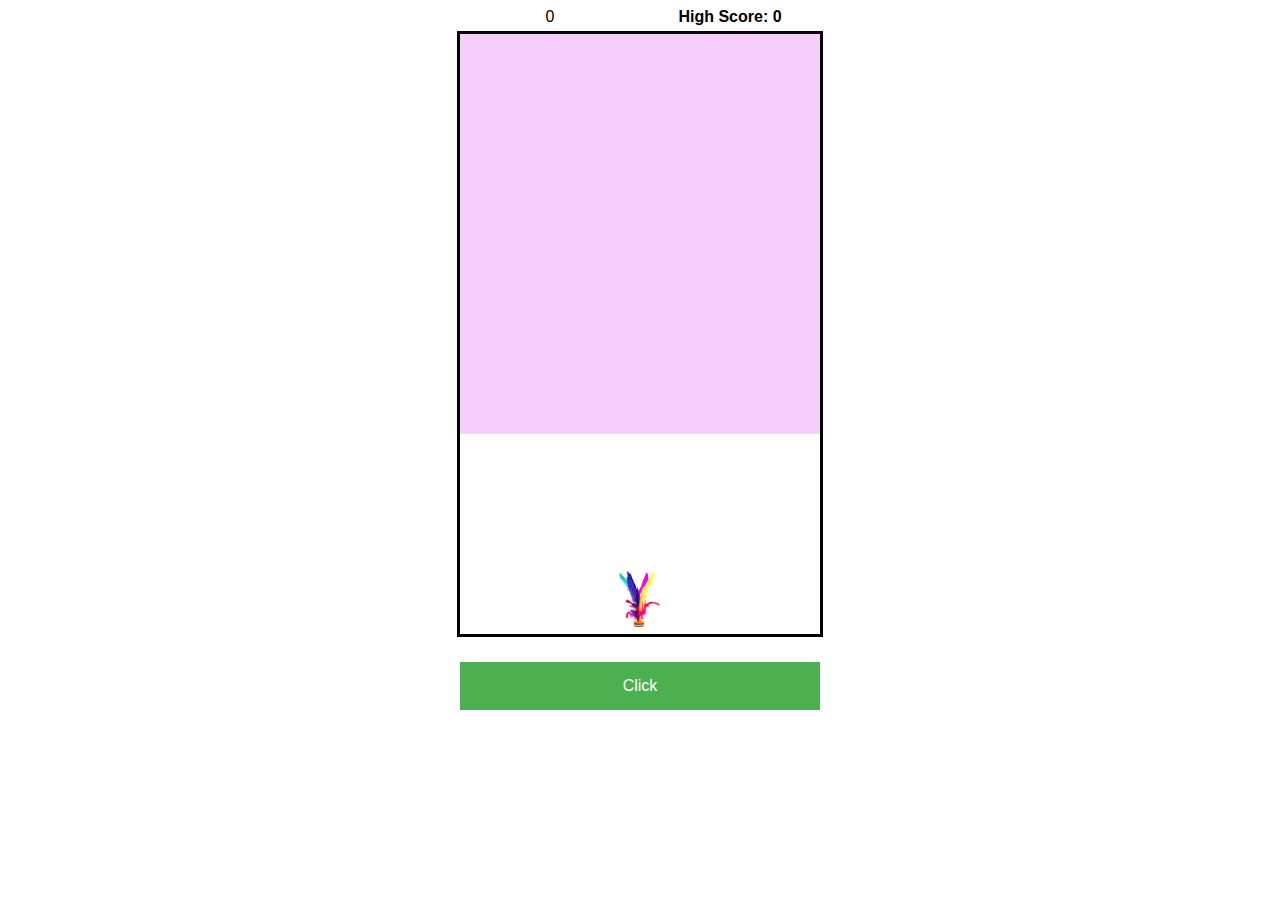
<file: index.html>
<!DOCTYPE html>
<html lang="en">
<head>
	<meta charset="UTF-8">
    <meta name="viewport" content="width=device-width, initial-scale=1">
	<title>Chapteh Challenge</title>
	<link rel="stylesheet" href="https://rsms.me/inter/inter.css">
	<link rel="stylesheet" href="css/style.css">
</head>
<body>
    <div id="view">
        <div id="topbar">
            <p id="scoreboard">0</p>
            <p id="highScoreContainer">High Score: <span id="highScore">0</span></p>
        </div>
        <div id="container">
            <img id="chapteh" width="54" height="72" src="chapteh.png" alt="Chapteh" />
        </div>
        <button class="button" id="spacebar">Click</button>
    </div>

    <div id="gameover" class="modal">
        <div class="modal-content">
            <span id="close">&times;</span>
            <h1>GAME OVER!</h1>
            <p>You scored <span id="score">0</span> points! <span id="commentary"></span></p>
            <a href="level2.html" class="button" id="level2btn">Proceed to Level 2</a>
        </div>
    </div>

    <script src="js/util.js"></script>
    <script src="js/elements.js"></script>
    <script src="js/kinematics.js"></script>

    <script lang="js">
        // Top Bar
        const scoreboard = document.getElementById('scoreboard');
        const highScore = document.getElementById('highScore');

        // Container and Internal Elements
        const container = document.getElementById('container');
        const chapteh = document.getElementById('chapteh');

        // Bottom Bar
        const spacebar = document.getElementById("spacebar");

        // Modal Items
        const modal = document.getElementById("gameover");
        const commentary = document.getElementById("commentary");
        const level2btn = document.getElementById("level2btn");
        const score = document.getElementById("score");
        var closeBtn = document.getElementById("close");

        // Variables
        var obj;
        var targets = [];
        var modalOpen = false;

        const settings = {
            canvas: { width: 360, height: 600 },
            image: { width: 54, height: 72 },
            gravity: -0.2,
            target: { width: 20, height: 10, color: '#f6cefc' },
            numTargets: { 
                numCols: 18, numRows: 40,
                total() { return settings.numTargets.numCols * settings.numTargets.numRows }
            },
            topOffset: 0,
            leftOffset: 0,
            highScoreName: 'highScore',
            defaultObj: () => ({
                    x: (settings.canvas.width-settings.image.width) / 2, y: 0,
                    theta: 0, vx: 0, vy: 0, omega: 0, dirn: 1,
                    gravity: settings.gravity, score: 0
            })
        }

        function setup() {
            obj = settings.defaultObj();

            for(i in targets) targets[i].forEach(t => t.delete());

            targets = populateTargets(
                settings.numTargets.numRows, settings.numTargets.numCols, 
                settings.target.width, settings.target.height,
                settings.topOffset, settings.leftOffset, settings.target.color,
                container
            );

            scoreboard.innerText = obj.score;
            highScore.innerText = getHighScore(settings.highScoreName);
        }

        function openModal() {
            score.innerText = obj.score;
            commentary.innerText = comments(obj.score, settings.numTargets.total())
            level2btn.style.display = getHighScore(settings.highScoreName) >= settings.numTargets.total() / 2 ? 'block' : 'none'

            modal.style.display = "block";
            modalOpen = true;
        }


        function closeModal() {
            modal.style.display = "none";
            modalOpen = false;
            setup()
        }

        closeBtn.onclick = closeModal;

        window.onclick = function(event) {
            if (event.target == modal) closeModal();
        }

        function update() {
            if(obj.y > 0) obj.vy += obj.gravity;
            obj.x += obj.vx;
            obj.y += obj.vy;

            if(obj.vy < 0 && obj.y <= 0) {
                updateHighScore(settings.highScoreName, obj.score);
                openModal();
            }

            obj.theta += obj.omega;

            if (obj.y < 0) {
                obj.y = 0;
                obj.vx = 0;
                obj.vy = 0;
                obj.omega = 0;
                obj.gravity = 0;
                obj.dirn = -obj.dirn;
            }

            if(obj.y > (settings.canvas.height-settings.image.height)) {
                obj.y = settings.canvas.height-settings.image.height;
                obj.vy = 0;
                obj.dirn = -obj.dirn;
            }
            
            if(obj.x < 0) {
                obj.x = 0;
                obj.dirn = -obj.dirn;
            }

            else if(obj.x > (settings.canvas.width-settings.image.width)) {
                obj.x = settings.canvas.width-settings.image.width;
                obj.dirn = -obj.dirn;
            }

            let domains = {
                x: { min: obj.x, max: obj.x + settings.image.width },
                y: { min: obj.y, max: obj.y + settings.image.height },
            }

            for(let i = 0; i < settings.numTargets.numRows; i++) {
                targets[i].forEach((t) => {
                    if(t.isTouched(domains)) {
                        t.delete();
                        scoreboard.innerText = ++obj.score;
                    }
                })
            }
        }

        document.addEventListener('keyup', event => {
            if(event.code === 'Space') {
                if(modalOpen) closeModal();
                else jump(obj);
            }
        })

        spacebar.onclick = () => {
            if (!modalOpen) jump(obj)
        }
        
        setup();

        window.onload = () => {
            setInterval(() => {
                transform(chapteh);
                update();
            }, 1);
        }
    </script>
</body>
</html>
</file>
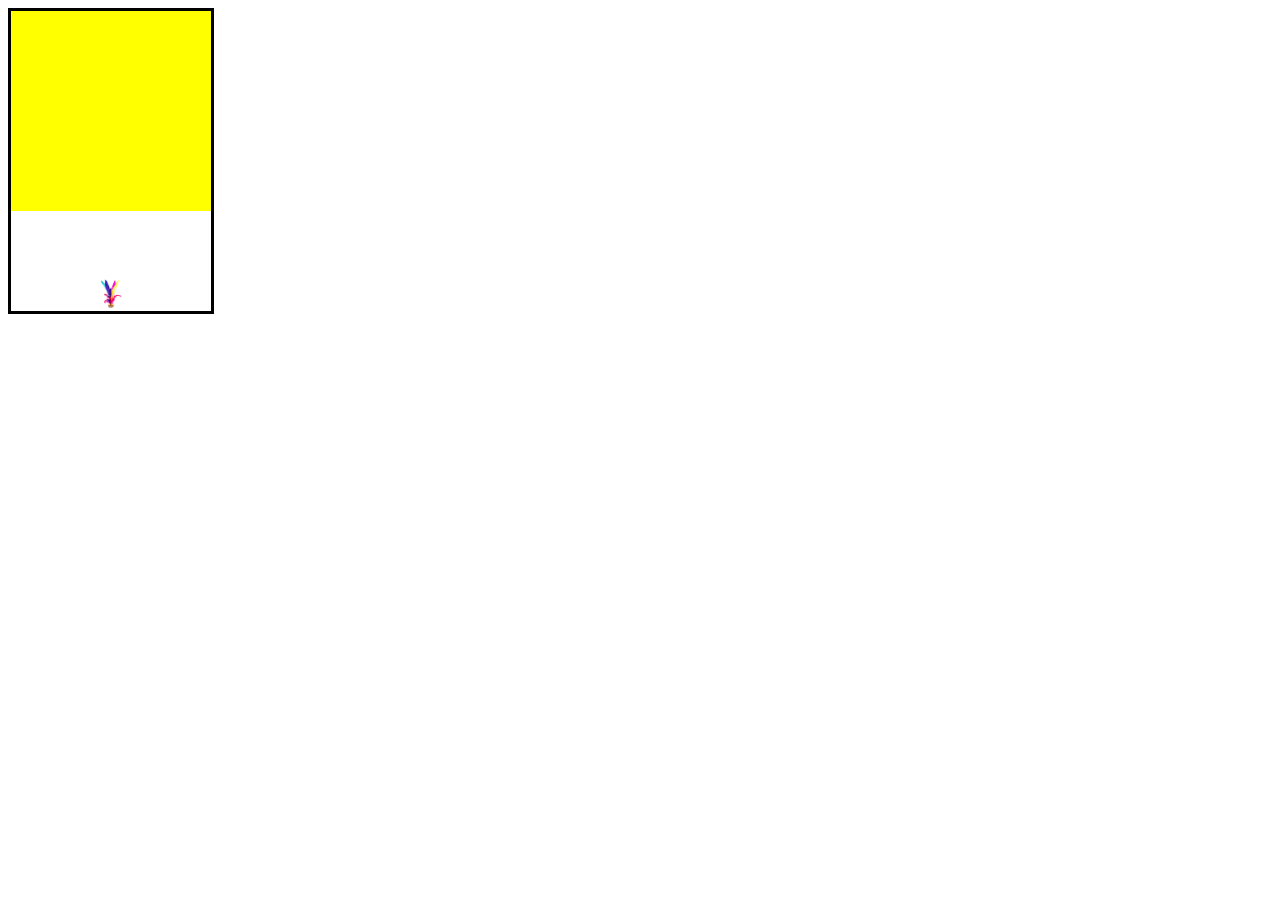
<file: new/index.html>
<!DOCTYPE html>
<html lang="en">
<head>
	<meta charset="UTF-8">
	<title>Chapteh Challenge</title>
	<!-- <link rel="stylesheet" href="css/style.css"> -->
    <style>
        img {
            position: absolute;
        
        }
        
        div#container {
            width: 200px;
            height: 300px;
            position: relative;
            border-style: solid;
        }
    </style>
</head>

<body>
    <div id="container">
        <img id="chapteh" width="27" height="36" src="chapteh.png" alt="Chapteh" />
    </div>
    <script lang="js">
        const container = document.getElementById('container');

        //function target()

        const settings = {
            canvas: {
                width: 200,
                height: 300
            },
            image: {
                width: 27,
                height: 36
            },
            gravity: -0.2,
            target: {
                width: 20,
                height: 10
            },
            numTargets: {
                numCols: 10,
                numRows: 20
            }
        }

        function target(x, y, color) {
            this.elem = document.createElement('div');
            this.elem.style.backgroundColor = color;
            this.elem.style.width = settings.target.width + 'px';
            this.elem.style.height = settings.target.height + 'px';
            this.elem.style.position = 'absolute';
            this.elem.style.left = x + 'px';
            this.elem.style.top = y + 'px';
            this.elem.style.borderStyle = '1px solid black';

            container.appendChild(this.elem);

            this.delete = () => {
                container.removeChild(this.elem);
            }
        }

        


        const obj = {
            x: (settings.canvas.width-settings.image.width) / 2,
            y: 0,
            theta: 0,
            vx: 0,
            vy: 0,
            omega: 0,
            dirn: 1,
            gravity: settings.gravity
        }

        const targets = []

        for(let i = 0; i < settings.numTargets.numRows; i++) {
            targets.push([])
            for(let j = 0; j < settings.numTargets.numCols; j++) {
                targets[i].push({
                    x: j*settings.target.width,
                    y: i*settings.target.height
                })
            }
        }

        function css(element, style) {
            for (const property in style)
                element.style[property] = style[property];
        }

        function transform(element) {
            css(element, {
                left: `${obj.x}px`,
                bottom: `${obj.y}px`,
                transform: `rotate(${obj.theta}deg)`
            });
        }

        function update() {
            obj.vy += obj.gravity;
            obj.x += obj.vx;
            obj.y += obj.vy;
            obj.theta += obj.omega;
            if (obj.y < 0) {
                obj.y = 0;
                obj.vy = 0;
                obj.gravity = 0;
                obj.omega = 0;
                obj.vx = 0;
                obj.dirn = -obj.dirn;
            }

            if(obj.x < 0) {
                obj.x = 0;
                obj.dirn = -obj.dirn;
            }

            if(obj.x > (settings.canvas.width-settings.image.width)) {
                obj.x = settings.canvas.width-settings.image.width;
                obj.dirn = -obj.dirn;
            }

            if(obj.y > (settings.canvas.height-settings.image.height)) {
                obj.y = settings.canvas.height-settings.image.height;
                obj.vy = 0;
                obj.dirn = -obj.dirn;
            }

            let domains = {
                x: {
                    min: obj.x,
                    max: obj.x + settings.image.width
                },
                y: {
                    min: obj.y,
                    max: obj.y + settings.image.height
                },
            }

            

            for(let i = 0; i < settings.numTargets.numRows; i++) {
                for(let j = 0; j < settings.numTargets.numCols; j++) {
                    let curTarget = targets[i][j];
                    if(curTarget.deleted) continue;
                    let targetDomains = {
                        x: {
                            min: curTarget.x,
                            max: curTarget.x + settings.target.width
                        },
                        y: {
                            min: settings.canvas.height - curTarget.y - settings.target.height,
                            max: settings.canvas.height - curTarget.y
                        },
                    }

                    if (!(
                        domains.y.max < targetDomains.y.min ||
                        domains.y.min > targetDomains.y.max ||
                        domains.x.max < targetDomains.x.min ||
                        domains.x.min > targetDomains.x.max
                    )) {
                        curTarget.elem.delete();
                        curTarget.deleted = true;
                    }
                    
                }
            }

            //if
        }

        // event = keyup or keydown
        document.addEventListener('keyup', event => {
            if (event.code === 'Space') {
                obj.gravity = settings.gravity;
                obj.vy = 5;
                obj.omega = 10 * obj.dirn;
                obj.vx = 2 * obj.dirn;
            }
        })

        window.onload = () => {
            const chapteh = document.getElementById('chapteh');
            transform(chapteh);

            const targetElems = []
            for(let i = 0; i < settings.numTargets.numRows; i++) {
                targetElems.push([])
                for(let j = 0; j < settings.numTargets.numCols; j++) {
                    targetElems[i].push(new target(targets[i][j].x, targets[i][j].y, 'yellow'));
                    targets[i][j].elem = targetElems[i][j]
                }
            }

            setInterval(() => {
                update();
                transform(chapteh);
            }, 1);
        }
        


    </script>

</body>


</html>
</file>
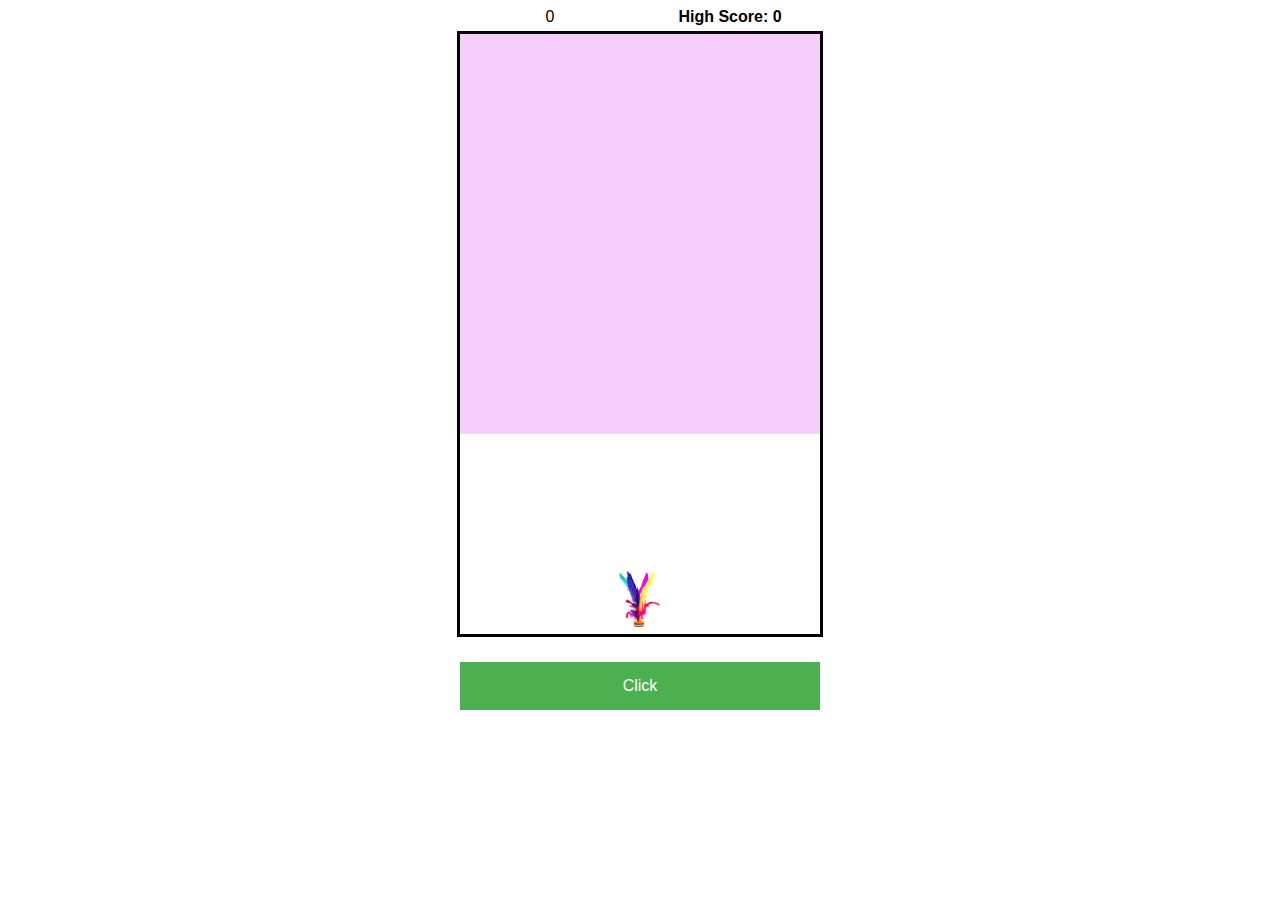
<file: level2.html>
<!DOCTYPE html>
<html lang="en">
<head>
	<meta charset="UTF-8">
    <meta name="viewport" content="width=device-width, initial-scale=1">
	<title>Chapteh Challenge</title>
	<link rel="stylesheet" href="https://rsms.me/inter/inter.css">
	<link rel="stylesheet" href="css/style.css">
</head>
<body>
    <div id="view">
        <div id="topbar">
            <p id="scoreboard">0</p>
            <p id="highScoreContainer">High Score: <span id="highScore">0</span></p>
        </div>
        <div id="container" style="border-top: solid red">
            <img id="chapteh" width="54" height="72" src="chapteh.png" alt="Chapteh" />
        </div>
        <button class="button" id="spacebar">Click</button>
    </div>

    <div id="gameover" class="modal">
        <div class="modal-content">
            <span id="close">&times;</span>
            <h1>GAME OVER!</h1>
            <p>You scored <span id="score">0</span> points! <span id="commentary"></span></p>
        </div>
    </div>

    <script src="js/util.js"></script>
    <script src="js/elements.js"></script>
    <script src="js/kinematics.js"></script>

    <script lang="js">
        if((localStorage.getItem("highScore") || 0) < 360) {
            confirm("At least get 360 in Level 1!");
            window.location.replace("index.html");
        }

        // Top Bar
        const scoreboard = document.getElementById('scoreboard');
        const highScore = document.getElementById('highScore');

        // Container and Internal Elements
        const container = document.getElementById('container');
        const chapteh = document.getElementById('chapteh');

        // Bottom Bar
        const spacebar = document.getElementById("spacebar");

        // Modal Items
        const modal = document.getElementById("gameover");
        const commentary = document.getElementById("commentary");
        const level2btn = document.getElementById("level2btn");
        const score = document.getElementById("score");
        var closeBtn = document.getElementById("close");

        // Variables
        var obj;
        var targets = [];
        var modalOpen = false;          

        const settings = {
            canvas: { width: 360, height: 600 },
            image: { width: 54, height: 72 },
            gravity: -0.2,
            target: { width: 20, height: 10, color: '#f6cefc' },
            numTargets: {
                numCols: 18, numRows: 20,
                total() { return settings.numTargets.numCols * settings.numTargets.numRows }
            },
            topOffset: 20,
            leftOffset: 0,
            highScoreName: 'highScore2',
            defaultObj: () => ({
                    x: (settings.canvas.width-settings.image.width) / 2, y: 0,
                    theta: 0, vx: 0, vy: 0, omega: 0, dirn: 1,
                    gravity: settings.gravity, score: 0
            })
        }

        function setup() {
            obj = settings.defaultObj();

            for(i in targets) targets[i].forEach(t => t.delete());

            targets = populateTargets(
                settings.numTargets.numRows, settings.numTargets.numCols, 
                settings.target.width, settings.target.height,
                settings.topOffset, settings.leftOffset, settings.target.color,
                container
            );

            scoreboard.innerText = obj.score;
            highScore.innerText = getHighScore(settings.highScoreName);
        }

        function openModal() {
            score.innerText = obj.score;
            commentary.innerText = comments(obj.score, settings.numTargets.total())

            modal.style.display = "block";
            modalOpen = true;
        }

        function closeModal() {
            modal.style.display = "none";
            modalOpen = false;
            setup()
        }

        closeBtn.onclick = closeModal;

        window.onclick = function(event) {
            if (event.target == modal) closeModal();
        }


        function update() {
            if(obj.y > 0) obj.vy += obj.gravity;
            obj.x += obj.vx;
            obj.y += obj.vy;

            if((obj.vy < 0 && obj.y <= 0) || (obj.vy > 0 && obj.y >= (settings.canvas.height-settings.image.height))) {
                updateHighScore(settings.highScoreName, obj.score);
                openModal();
            }

            obj.theta += obj.omega;

            if (obj.y < 0) {
                obj.y = 0;
                obj.vy = 0;
                obj.gravity = 0;
                obj.omega = 0;
                obj.vx = 0;
                obj.dirn = -obj.dirn;
            }

            if(obj.y > (settings.canvas.height-settings.image.height)) {
                obj.y = settings.canvas.height-settings.image.height;
                obj.vy = 0;
                obj.dirn = -obj.dirn;
                obj.gravity = 0;
                obj.omega = 0;
                obj.vx = 0;
            }

            if(obj.x < 0) {
                obj.x = 0;
                obj.dirn = -obj.dirn;
            }

            if(obj.x > (settings.canvas.width-settings.image.width)) {
                obj.x = settings.canvas.width-settings.image.width;
                obj.dirn = -obj.dirn;
            }

            let domains = {
                x: { min: obj.x, max: obj.x + settings.image.width },
                y: { min: obj.y, max: obj.y + settings.image.height },
            }

            for(let i = 0; i < settings.numTargets.numRows; i++) {
                targets[i].forEach((t) => {
                    if(t.isTouched(domains)) {
                        t.delete();
                        scoreboard.innerText = ++obj.score;
                    }
                })
            }
        }

        document.addEventListener('keyup', event => {
            if(event.code === 'Space') {
                if(modalOpen) closeModal();
                else jump(obj);
            }
        })

        spacebar.onclick = () => {
            if (!modalOpen) jump(obj)
        }
        
        setup();

        window.onload = () => {
            setInterval(() => {
                transform(chapteh);
                update();
            }, 1);
        }
    </script>
</body>
</html>
</file>
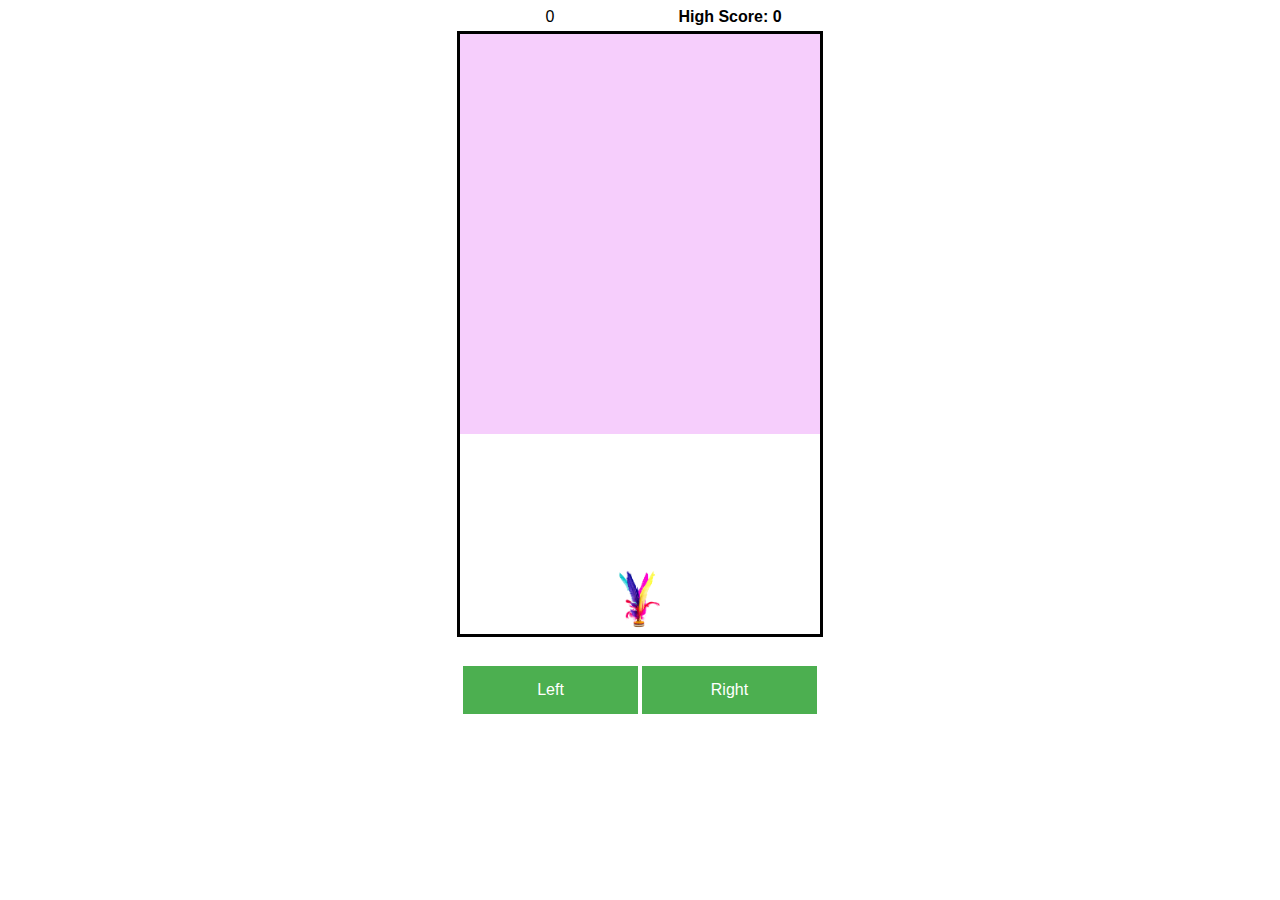
<file: revamp.html>
<!DOCTYPE html>
<html lang="en">
<head>
	<meta charset="UTF-8">
    <meta name="viewport" content="width=device-width, initial-scale=1">
	<title>Chapteh Challenge</title>
	<link rel="stylesheet" href="https://rsms.me/inter/inter.css">
	<link rel="stylesheet" href="css/style.css">
</head>
<body>
    <div id="view">
        <div id="topbar">
            <p id="scoreboard">0</p>
            <p id="highScoreContainer">High Score: <span id="highScore">0</span></p>
        </div>
        <div id="container">
            <img id="chapteh" width="54" height="72" src="chapteh.png" alt="Chapteh" />
        </div>
        <div id="buttonbar">
            <button class="button ctrlbtn" id="leftbar">Left</button>
            <button class="button ctrlbtn" id="rightbar">Right</button>
        </div>
    </div>

    <div id="gameover" class="modal">
        <div class="modal-content">
            <span id="close">&times;</span>
            <h1>GAME OVER!</h1>
            <p>You scored <span id="score">0</span> points! <span id="commentary"></span></p>
            <a href="level2.html" class="button" id="level2btn">Proceed to Level 2</a>
        </div>
    </div>

    <script src="js/util.js"></script>
    <script src="js/elements.js"></script>

    <script lang="js">
        // Top Bar
        const scoreboard = document.getElementById('scoreboard');
        const highScore = document.getElementById('highScore');

        // Container and Internal Elements
        const container = document.getElementById('container');
        const chapteh = document.getElementById('chapteh');

        // Bottom Bar
        const leftbar = document.getElementById("leftbar");
        const rightbar = document.getElementById("rightbar");

        // Modal Items
        const modal = document.getElementById("gameover");
        const commentary = document.getElementById("commentary");
        const level2btn = document.getElementById("level2btn");
        const score = document.getElementById("score");
        var closeBtn = document.getElementById("close");

        // Variables
        var obj;
        var targets = [];
        var modalOpen = false;

        const settings = {
            canvas: { width: 360, height: 600 },
            image: { width: 54, height: 72 },
            gravity: -0.2,
            target: { width: 20, height: 10, color: '#f6cefc' },
            numTargets: { 
                numCols: 18, numRows: 40,
                total() { return settings.numTargets.numCols * settings.numTargets.numRows }
            },
            topOffset: 0,
            leftOffset: 0,
            highScoreName: 'highScore',
            defaultObj: () => ({
                    x: (settings.canvas.width-settings.image.width) / 2, y: 0,
                    theta: 0, vx: 0, vy: 0, omega: 0, dirn: 1,
                    gravity: settings.gravity, score: 0
            })
        }

        function setup() {
            obj = settings.defaultObj();

            for(i in targets) targets[i].forEach(t => t.delete());

            targets = populateTargets(
                settings.numTargets.numRows, settings.numTargets.numCols, 
                settings.target.width, settings.target.height,
                settings.topOffset, settings.leftOffset, settings.target.color,
                container
            );

            scoreboard.innerText = obj.score;
            highScore.innerText = getHighScore(settings.highScoreName);
        }

        function openModal() {
            score.innerText = obj.score;
            commentary.innerText = comments(obj.score, settings.numTargets.total())
            level2btn.style.display = getHighScore(settings.highScoreName) >= settings.numTargets.total() / 2 ? 'block' : 'none'

            modal.style.display = "block";
            modalOpen = true;
        }


        function closeModal() {
            modal.style.display = "none";
            modalOpen = false;
            setup()
        }

        closeBtn.onclick = closeModal;

        window.onclick = function(event) {
            if (event.target == modal) closeModal();
        }

        function jump(obj, dirn) {
            obj.gravity = settings.gravity;
            obj.dirn = dirn;
            obj.vx = 2 * obj.dirn;
            obj.vy = 10;
            obj.omega = 10 * obj.dirn;
        }

        function update() {
            if(obj.y > 0) obj.vy += obj.gravity;
            obj.x += obj.vx;
            obj.y += obj.vy;

            if(obj.vy < 0 && obj.y <= 0) {
                updateHighScore(settings.highScoreName, obj.score);
                openModal();
            }

            obj.theta += obj.omega;

            if (obj.y < 0) {
                obj.y = 0;
                obj.vx = 0;
                obj.vy = 0;
                obj.omega = 0;
                obj.gravity = 0;
                obj.dirn = -obj.dirn;
            }

            if(obj.y > (settings.canvas.height-settings.image.height)) {
                obj.y = settings.canvas.height-settings.image.height;
                obj.vy = 0;
                obj.dirn = -obj.dirn;
            }
            
            if(obj.x < 0) {
                obj.x = 0;
                obj.dirn = -obj.dirn;
            }

            else if(obj.x > (settings.canvas.width-settings.image.width)) {
                obj.x = settings.canvas.width-settings.image.width;
                obj.dirn = -obj.dirn;
            }

            let domains = {
                x: { min: obj.x, max: obj.x + settings.image.width },
                y: { min: obj.y, max: obj.y + settings.image.height },
            }

            for(let i = 0; i < settings.numTargets.numRows; i++) {
                targets[i].forEach((t) => {
                    if(t.isTouched(domains)) {
                        t.delete();
                        scoreboard.innerText = ++obj.score;
                    }
                })
            }
        }

        document.addEventListener('keyup', e => {
            e = e || window.event;

            if(modalOpen) closeModal();
            else {
                if (e.keyCode == '38') {
                    // up arrow
                }
                else if (e.keyCode == '40') {
                    // down arrow
                }
                else if (e.keyCode == '37') {
                    // left arrow
                    jump(obj, -1);
                    
                }
                else if (e.keyCode == '39') {
                    // right arrow
                    jump(obj, 1);
                }
            }
        })

        leftbar.onclick = () => {
            if (!modalOpen) jump(obj, -1)
        }

        rightbar.onclick = () => {
            if (!modalOpen) jump(obj, 1)
        }
        
        setup();

        window.onload = () => {
            setInterval(() => {
                transform(chapteh);
                update();
            }, 1);
        }
    </script>
</body>
</html>
</file>
<file: css/style.css>
body {
    font-family: 'Inter var', sans-serif;;
}
img {
    position: absolute;

}

div#container {
    width: 360px;
    height: 600px;
    position: relative;
    border-style: solid;
    top: 5px;
}

/* The Modal (background) */
.modal {
    display: none; /* Hidden by default */
    position: fixed; /* Stay in place */
    z-index: 1; /* Sit on top */
    left: 0;
    top: 0;
    width: 100%; /* Full width */
    height: 100%; /* Full height */
    overflow: auto; /* Enable scroll if needed */
    background-color: rgb(0,0,0); /* Fallback color */
    background-color: rgba(0,0,0,0.4); /* Black w/ opacity */
}

/* Modal Content/Box */
.modal-content {
    background-color: #fefefe;
    margin: 15% auto; /* 15% from the top and centered */
    padding: 20px;
    border: 1px solid #888;
    width: 60%; /* Could be more or less, depending on screen size */
}

/* The Close Button */
#close {
    color: #aaa;
    float: right;
    font-size: 28px;
    font-weight: bold;
}

#close:hover,
#close:focus {
    color: black;
    text-decoration: none;
    cursor: pointer;
}

#highScoreContainer {
    font-weight: bolder;
}

.button {
    background-color: #4CAF50; /* Green */
    border: none;
    color: white;
    padding: 15px 32px;
    text-align: center;
    font-size: 16px;
    margin: 4px 2px;
    cursor: pointer;
    text-decoration: none;
}

a#level2btn {
    margin: 10px 10px;
    display: block;
}

div#view {
    display: flex;
    flex-direction: column;
    margin: auto;
    justify-content: center;
    align-items: center;
}

div#topbar {
    display: flex;
    justify-content: center;
    align-items: center;
}

div#buttonbar {
    margin-top: 30px;
    display: flex;
    justify-content: center;
    align-items: center;
}

p#scoreboard {
    width: 180px;
    margin: 0px;
    text-align: center;
    flex-grow: 8;
}

p#highScoreContainer {
    width: 180px;
    margin: 0px;
    text-align: center;
    flex-grow: 1
}

button#spacebar {
    width: 360px;
    margin-top: 30px;
}

button.ctrlbtn {
    width: 175px;
}
</file>
